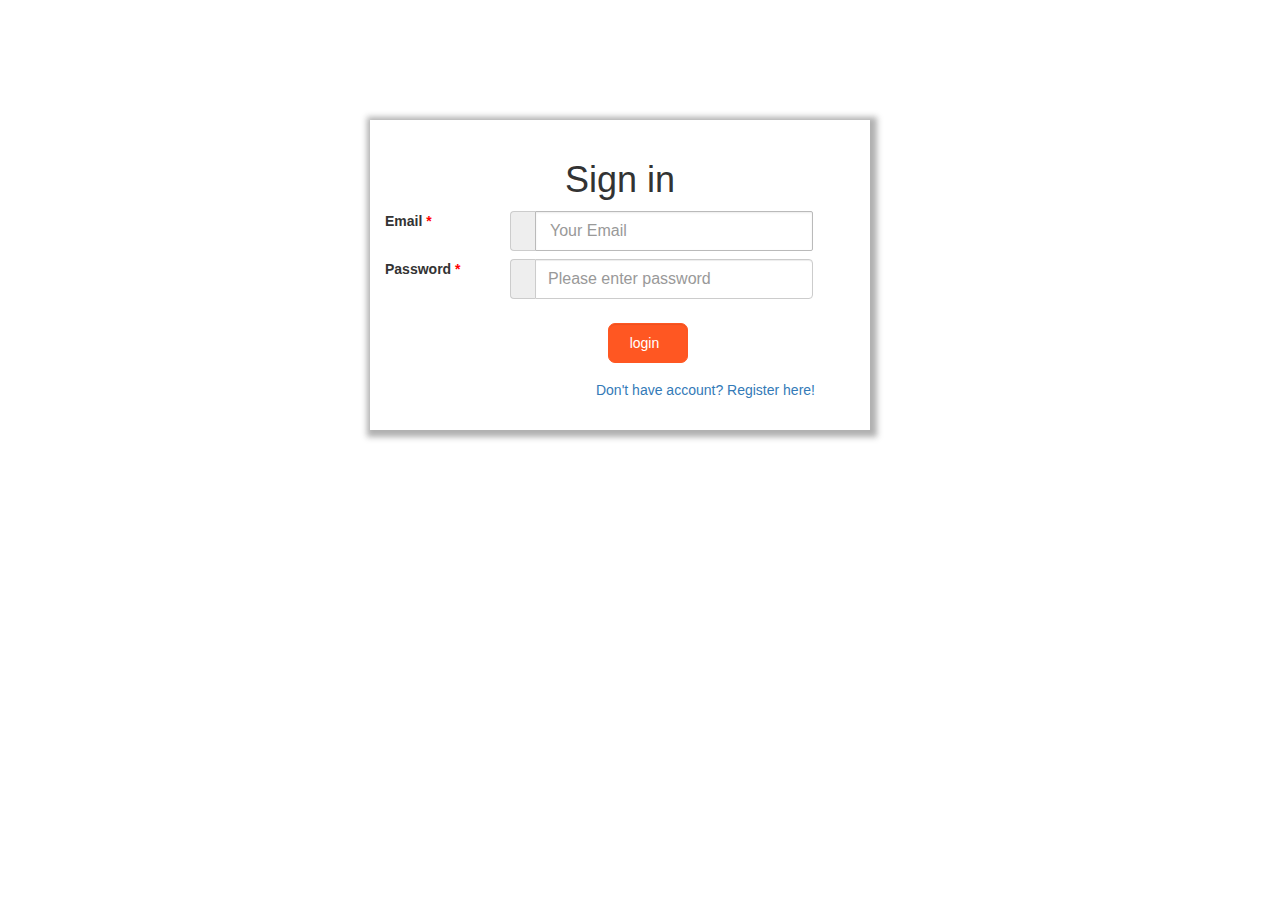
<file: index.html>
<!DOCTYPE html>
<html lang="en">
 <head> 
    <title>Login page</title>  
    <link rel="stylesheet" href="https://maxcdn.bootstrapcdn.com/bootstrap/3.3.7/css/bootstrap.min.css">
    <script src="https://ajax.googleapis.com/ajax/libs/jquery/3.3.1/jquery.min.js"></script>
    <script src="https://maxcdn.bootstrapcdn.com/bootstrap/3.3.7/js/bootstrap.min.js"></script>
    <link rel="stylesheet" href="https://use.fontawesome.com/releases/v5.5.0/css/all.css" integrity="sha384-B4dIYHKNBt8Bc12p+WXckhzcICo0wtJAoU8YZTY5qE0Id1GSseTk6S+L3BlXeVIU" crossorigin="anonymous">
    <link rel="stylesheet" href="css/style.css" type="text/css" />
    <script type="text/javascript" src="js/login.js"></script>
 </head>
 <body>
 
    <div class="content">
        <div class="container register-page">
            <div class="padding-class">
           
                <div class="row main">
                    <form id="formname" class="regi_form" method="post" name="formname" role="form">
                        <div class="main-register main-center">
                            <div class="main-heading">
                            	<h1>Sign in</h1>
                            </div>
                            <div class="col-sm-12 col-md-12">
                                  <div class="errors">
                                    <div class="alert alert-success alert-dismissable" role="alert" id="message">
                                        <button type="button" class="close" data-dismiss="alert" aria-label="close"><span aria-hidden="true">&times;</span></button>
                                        <strong id="message_type"></strong>
                                    </div>
                                  </div>
                            </div>
                            <div class="form-group">
                                <label for="form_mail" class="col-md-3 control-label">Email <font color="red">*</font></label>
                                <div class="col-md-8">
                                    <div class="input-group">
                                       <span class="input-group-addon"><i class="fas fa-envelope"></i></span>
                                        <input type="email" id="form_mail" class="form-control" name="email" placeholder="Your Email" pattern="^\w+([\.-]?\w+)*@\w+([\.-]?\w+)*(\.\w{2,3})+$" required />
                                    </div>
                                </div>
                            </div>
                            <div class="form-group">
                                    <label for="form_phone" class="col-sm-3 control-label">Password <font color="red">*</font></label>
                                    <div class="col-md-8">
                                        <div class="input-group">
                                           <span class="input-group-addon"><i class="fas fa-key"></i></span>
                                           <input type="password" id="form_password" class="form-control" name="password" placeholder="Please enter password" required="required" required />
                                        </div>
                                    </div>
                            </div>
                            <div class="form-group">
                                <div class="col-sm-5 col-sm-offset-3">
                                    <button type="submit" name="btn-signup" id="log-me" class="form-control btn btn-primary btn-block register-button">login&nbsp;&nbsp; <i class="fa fa-paper-plane" aria-hidden="true"></i></button>
                                </div>
                            </div>
                            <div class="register_link">
                            	<a href="register.html" target="_blank">Don't have account? Register here!</a>
                            </div>
                        </div>
                    </form> 
                </div>
            </div>   
        </div>
    </div>
</body>
</html>
</file>
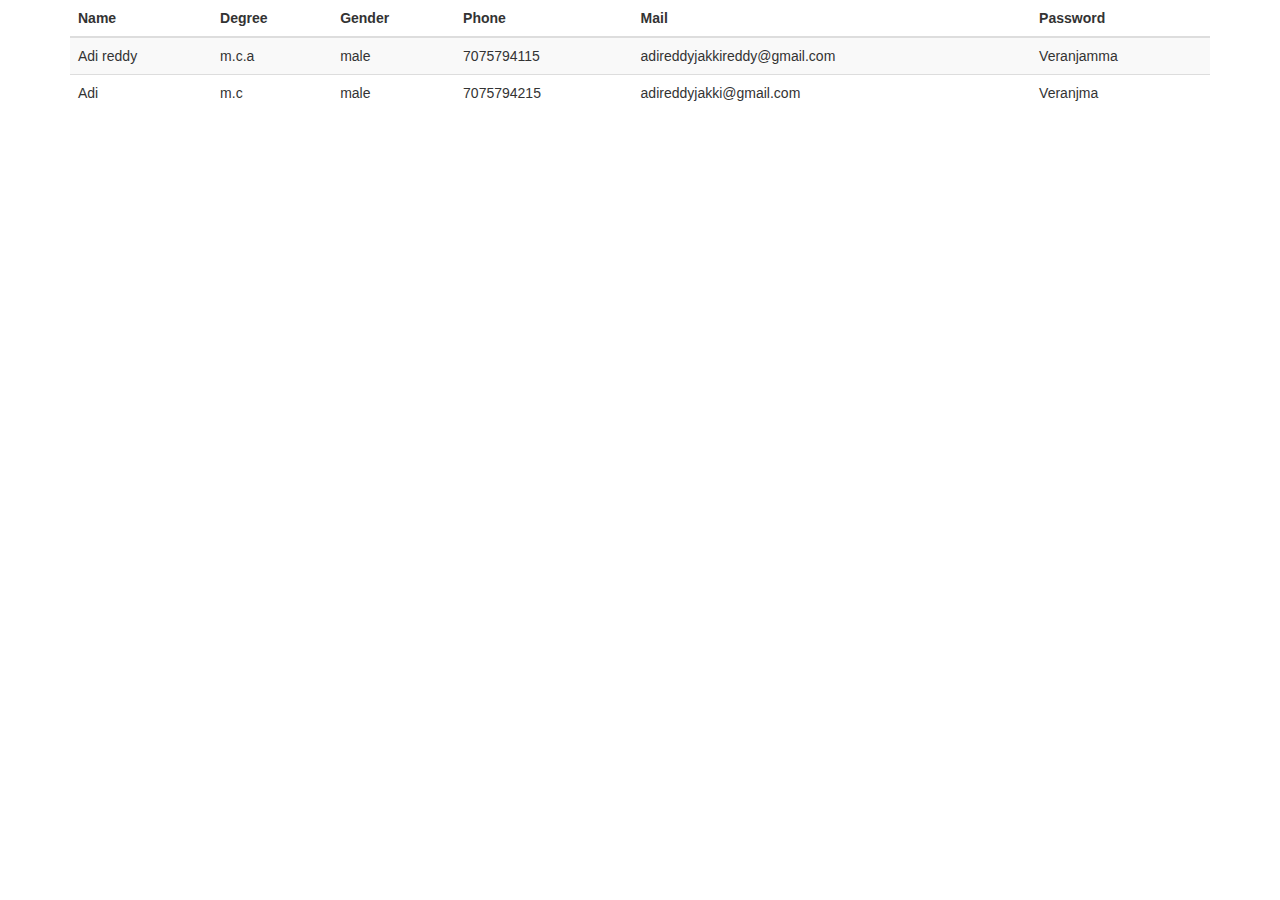
<file: final.html>
<!DOCTYPE html>
<html lang="en">
 <head>
    <title>JSON response page</title>

 <link rel="stylesheet" href="https://maxcdn.bootstrapcdn.com/bootstrap/3.3.7/css/bootstrap.min.css">
  <script src="https://code.jquery.com/jquery-1.11.3.js" crossorigin="anonymous"></script>
  <script src="https://maxcdn.bootstrapcdn.com/bootstrap/3.3.7/js/bootstrap.min.js"></script>
  <script type="text/javascript" src="js/script1.js"></script>
 </head>
<body>
	<div class="container">
        <table class="table table-borderd table-striped table-hover">
          <thead>
          <tr>
            <th>Name</th>
            <th>Degree</th>
            <th>Gender</th>
            <th>Phone</th>
            <th>Mail</th>
            <th>Password</th>
          </tr>
          </thead>
          <tbody></tbody>
        </table>
       </div>
</body>
</html>
</file>
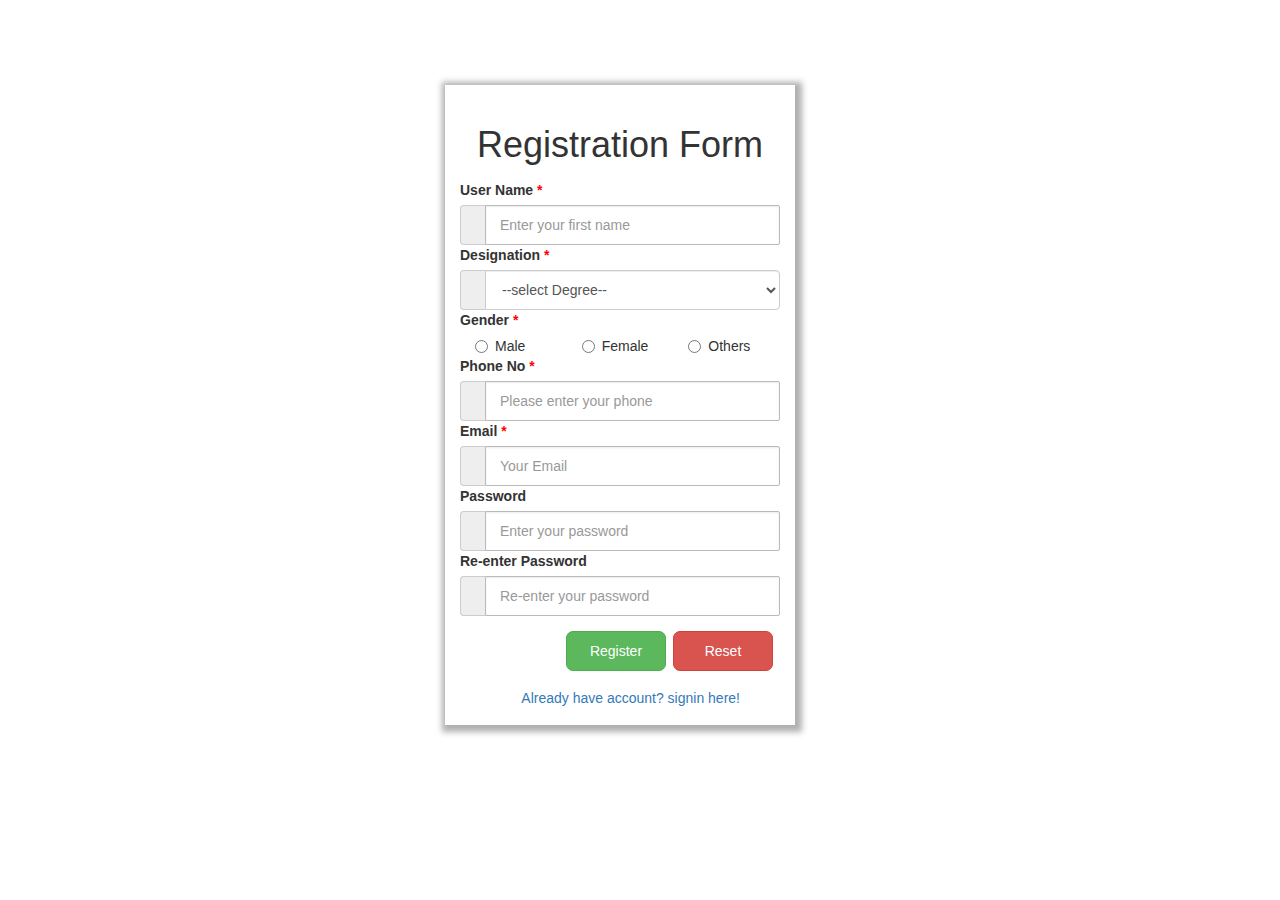
<file: register.html>
<!DOCTYPE html>
<html lang="en">
 <head>
    <title>Register-page</title>

 <link rel="stylesheet" href="https://maxcdn.bootstrapcdn.com/bootstrap/3.3.7/css/bootstrap.min.css">
  <script src="https://code.jquery.com/jquery-1.11.3.js" crossorigin="anonymous"></script>
  <script src="https://maxcdn.bootstrapcdn.com/bootstrap/3.3.7/js/bootstrap.min.js"></script>
  <link rel="stylesheet" href="https://use.fontawesome.com/releases/v5.5.0/css/all.css" integrity="sha384-B4dIYHKNBt8Bc12p+WXckhzcICo0wtJAoU8YZTY5qE0Id1GSseTk6S+L3BlXeVIU" crossorigin="anonymous">
  <script type="text/javascript" src="js/script.js"></script>
 <link rel="stylesheet" href="css/style1.css" type="text/css" />
 </head>
 <body>
 
  <div class="content">
    <div class="container register-page">
      <div class="padding-class">
        <div class="row main">
          <form id="register_form" class="regi_form" method="post" name="formname" role="form">     
            <center><h1>Registration Form</h1></center>
             <div class="col-sm-12 col-md-12">
              <div class="errors">
                <div class="alert alert-success alert-dismissable" role="alert" id="message">
                    <button type="button" class="close" data-dismiss="alert" aria-label="close"><span aria-hidden="true">&times;</span></button>
                    <strong id="message_type"></strong>
                </div>
              </div>
        </div>
            <div class="main-register main-center">
              <div class="form-group">
                <label for="first_name" class="col-sm-6 control-label">User Name <font color="red">*</font></label>
                <div class="col-sm-12">
                  <div class="input-group">
                    <span class="input-group-addon"><i class="fas fa-user"></i></span>           
                    <input type="text" id="first_name" class="form-control" name="name" placeholder="Enter your first name" required />
                  </div>
                </div>
              </div>
              <div class="form-group">
                  <label for="form_phone" class="col-sm-6 control-label">Designation <font color="red">*</font></label>
                  <div class="col-sm-12">
                    <div class="input-group">
                      <span class="input-group-addon"><i class="fas fa-user-graduate"></i></span>
                          <select name="degree" id="degree" class="form-control" required>
                              <option value="" selected="selected">--select Degree--</option>
                              <option value="mca">MCA</option>
                              <option value="be/btech">BE/ B.TECH</option>
                              <option value="b.a">B.A</option>
                              <option value="b.com">B.COM</option>
                              <option value="b.sc">B.Sc</option>
                              <option value="b.ed">B.Ed</option>
                              <option value="m.e/m.tech">M.E/M.TECH</option>
                              <option value="m.b.b.s">M.B.B.S</option>
                              <option value="IAS">IAS</option>
                              <option value="phd">PHD</option>
                          </select>
                    </div>        
              	  </div>
              </div>
              <div class="form-group">
                  <label class="col-sm-6 control-label">Gender <font color="red">*</font></label>
                  <div class="col-sm-12">
                      <div class="row-inline">                
                          <div class="col-sm-4">
                              <label class="radio-inline">
                                  <input type="radio" name="gender" id="maleRadio" value="Male" selected="selected">Male
                              </label>
                          </div>
                          <div class="col-sm-4">
                              <label class="radio-inline">
                                <input type="radio" name="gender" id="femaleRadio" value="Female">Female
                              </label>
                          </div>
                          <div class="col-sm-4">
                              <label class="radio-inline">
                                <input type="radio" name="gender" id="otherRadio" value="Others">Others
                              </label>
                          </div>
                      </div>
                  </div>
              </div>
              <div class="form-group">
                  <label for="form_phone" class="col-sm-6 control-label">Phone No <font color="red">*</font></label>
                  <div class="col-sm-12">
                    <div class="input-group">
                      <span class="input-group-addon"><i class="fas fa-mobile"></i></span>
                      <input type="tel" id="form_phone" class="form-control" name="phone" placeholder="Please enter your phone" required="required" pattern="[6-9]{1}[0-9]{9}" required />
                    </div>
                  </div>
              </div>
              <div class="form-group">
                  <label for="form_mail" class="col-md-6 control-label">Email <font color="red">*</font></label>
                  <div class="col-sm-12">
                      <div class="input-group">
                        <span class="input-group-addon"><i class="fa fa-envelope" aria-hidden="true"></i></span>
                        <input type="email" id="form_mail" class="form-control" name="email" placeholder="Your Email" pattern="^\w+([\.-]?\w+)*@\w+([\.-]?\w+)*(\.\w{2,3})+$" required />
                      </div>
                  </div>
              </div>
              <div class="form-group">
                 <label for="form_aadhar" class="col-sm-6 control-label">Password</label>
                 <div class="col-sm-12">
                 	<div class="input-group">
                 		<span class="input-group-addon"><i class="fas fa-key"></i></span>
                 		<input type="password" id="form_pass" class="form-control" maxLength="20" name="password" placeholder="Enter your password" required>
                 	</div>
                 </div>
              </div>           
              <div class="form-group">
                <label for="form_aadhar" class="col-sm-6 control-label">Re-enter Password</label>
                <div class="col-sm-12">
                  <div class="input-group">
                    <span class="input-group-addon"><i class="fas fa-key"></i></span>                    
                    <input type="password" id="form_re_pass" class="form-control" maxLength="20" name="re_password" placeholder="Re-enter your password" required>
                  </div>
                  <span class="alert_message"></span>
                </div>
              </div>
              <div class="form-group">
                  <div class="col-md-9 col-sm-offset-3">
                    <ul class="list-unstyled list-block">
                      <li><button type="button" class="btn btn-danger register-reset-button">Reset</button></li>
                      <li><button type="submit" id="student_register" name="btn-signup" class="btn btn-success btn-block register-button">Register <i class="fa fa-paper-plane" aria-hidden="true"></i></button></li>
                    </ul>
                  </div>
              </div>
              <div class="register_link">
                <a href="index.html" target="_blank">Already have account? signin here!</a>
              </div>
            </div>
          </form> 
        </div>
       
      </div>   
    </div>
  </div>
  <script>
  
  </script>
</body>
</html>
</file>
<file: css/style.css>
body, html{
	height: 100%;
    background-color: #fff;
}
.main-heading h1{
  text-align: center;
}
div.register-page{
  padding-right: 80px;
    padding-left: 40px;
}
div.padding-class{
   padding-top: 15px;
}
div.main{
  margin-top: 10% !important;
  margin: 0 auto;
  max-width: 500px;
  height: 310px;
  margin-bottom: 30px;
  padding-top: 20px;
  background-color:rgba(255, 255, 255,1) !important;
    border: 1px;
    -webkit-box-shadow: 2px 2px 6px 5px #1e1d1d59;
    -moz-box-shadow: 2px 2px 6px 5px #1e1d1d59;
     box-shadow: 2px 2px 6px 5px #1e1d1d59;
}
input,input::-webkit-input-placeholder{
	font-size: 16px;
	padding-top: 3px;
}
 	
form.regi_form input[type="text"],
form.regi_form input[type="email"],
form.regi_form input[type="tel"],
form.regi_form textarea {
    background-color: rgb(255,255,255);
    border: 1px solid rgb( 186, 186, 186 );
    border-radius: 2px;
    -webkit-box-shadow: inset 0 1px 2px rgba(0, 0, 0, 0.08);
    -moz-box-shadow: inset 0 1px 2px rgba(0, 0, 0, 0.08);
      box-shadow: inset 0 1px 2px rgba(0, 0, 0, 0.08);
    display: block;
    font-size: 14px;
    text-shadow: 0 1px 1px rgba(255, 255, 255, 1);         
    -webkit-transition: all 0.1s linear;
    -moz-transition: all 0.1s linear;
    -o-transition: all 0.1s linear;
      transition: all 0.1s linear;
}
form.regi_form input[type="text"]:focus,
form.regi_form input[type="email"]:focus,
form.regi_form input[type="tel"]:focus,
form.regi_form textarea:focus,
form.regi_form select:focus,
{ 
  border-color: #4195fc;
  -webkit-box-shadow: inset 0 1px 2px rgba(0, 0, 0, 0.1), 0 0 8px #4195fc;
  -moz-box-shadow: inset 0 1px 2px rgba(0, 0, 0, 0.1), 0 0 8px #4195fc;
  box-shadow: inset 0 1px 2px rgba(0, 0, 0, 0.1), 0 0 8px #4195fc;
  color: rgb(0,0,0);
}
    
form.regi_form input[type="email"]:invalid:focus,
form.regi_form input[type="password"]:invalid:focus{ 
    border-color: rgb(248,66,66);
    -webkit-box-shadow: inset 0 1px 2px rgba(0, 0, 0, 0.1), 0 0 8px rgb(248,66,66);
    -moz-box-shadow: inset 0 1px 2px rgba(0, 0, 0, 0.1), 0 0 8px rgb(248,66,66);
      box-shadow: inset 0 1px 2px rgba(0, 0, 0, 0.1), 0 0 8px rgb(248,66,66);
}
input[type="text"],input[type="email"],input[type="tel"]{
  font-size: 1em;
  width: 100%;
  padding: 0.8em 1em;
  outline:none;
  border: 1px solid #D6D5D5;
  color: #8B8A8A;
  -webkit-appearance: none;
}
div.input-group input[type="email"]:active,
div.input-group input[type="password"]:active,
div.input-group input[type="email"]:focus,
div.input-group input[type="password"]:focus{ 
    border-color: #4195fc;
    -webkit-box-shadow: inset 0 1px 2px rgba(0, 0, 0, 0.1), 0 0 8px #4195fc;
    -moz-box-shadow: inset 0 1px 2px rgba(0, 0, 0, 0.1), 0 0 8px #4195fc;
    box-shadow: inset 0 1px 2px rgba(0, 0, 0, 0.1), 0 0 8px #4195fc;
    color: rgb(0,0,0);
}
div.input-group input:not(:placeholder-shown):invalid  div.input-group{
  color: rgb(248,66,66);
}
   
div.input-group:focus-within i
 { 
    
    color: #4195fc;
} 
form.regi_form input[type=number]::-webkit-inner-spin-button,
form.regi_form input[type=number]::-webkit-outer-spin-button{
      -webkit-appearance: none;
      margin: 0;
}    


.register_link{
  padding-top: 17px;
    padding-left: 0px;
    float: right;
    padding-right: 55px;
}
.register_link a:active, .register_link a:hover {
  text-decoration: none !important;
  outline: none !important;
}
.form-control{
  height: 40px;
}
.form-group{
  height: 34px;
}
.register-button{
	position: relative;
	margin-top: 15px;
  height: 40px;
float: right;
	border-style: solid;
    border-color: #ff5722;
    border-radius: 7px;
    width: 80px;
    transition: all 0.7s ease-in-out;
    color: #fff;
  background-color: #ff5722;
}
</file>
<file: css/style1.css>
body, html{
  height: 100%;
  background-repeat: no-repeat;
    background-color: #fff;
    font-family: 'Oxygen', sans-serif;
}
div.register-page{
  padding-right: 80px;
    padding-left: 40px;
}
div.padding-class{
   padding-top: 15px;
}
div.main{
  margin: 0 auto;
  max-width: 350px;
  padding-top: 20px;
  margin-top: 70px;
  margin-bottom: 30px;
  background-color:rgba(255, 255, 255,1) !important;
  border: 1px;
  -webkit-box-shadow: 2px 2px 6px 5px #1e1d1d59;
  -moz-box-shadow: 2px 2px 6px 5px #1e1d1d59;
  box-shadow: 2px 2px 6px 5px #1e1d1d59;
}
.form-group{
  margin-bottom: 15px;
}
input,input::-webkit-input-placeholder{
  font-size: 14px;
  padding-top: 3px;
}  
form.regi_form input[type="text"],
form.regi_form input[type="email"],
form.regi_form input[type="tel"],
form.regi_form input[type="password"] {
    background-color: rgb(255,255,255);
    border: 1px solid rgb( 186, 186, 186 );
    border-radius: 2px;
    -webkit-box-shadow: inset 0 1px 2px rgba(0, 0, 0, 0.08);
    -moz-box-shadow: inset 0 1px 2px rgba(0, 0, 0, 0.08);
      box-shadow: inset 0 1px 2px rgba(0, 0, 0, 0.08);
    display: block;
    font-size: 14px;
    text-shadow: 0 1px 1px rgba(255, 255, 255, 1);         
    -webkit-transition: all 0.1s linear;
    -moz-transition: all 0.1s linear;
    -o-transition: all 0.1s linear;
      transition: all 0.1s linear;
}
.form-control{
  height: 40px;
}
form.regi_form input[type="text"]:focus,
form.regi_form input[type="email"]:focus,
form.regi_form input[type="tel"]:focus,
form.regi_form input[type="password"]:focus,
form.regi_form select:focus{ 
  border-color: #4195fc;
  -webkit-box-shadow: inset 0 1px 2px rgba(0, 0, 0, 0.1), 0 0 8px #4195fc;
  -moz-box-shadow: inset 0 1px 2px rgba(0, 0, 0, 0.1), 0 0 8px #4195fc;
  box-shadow: inset 0 1px 2px rgba(0, 0, 0, 0.1), 0 0 8px #4195fc;
  color: rgb(0,0,0);
}
form.regi_form input[type="text"]:invalid:focus,
form.regi_form input[type="email"]:invalid:focus,
form.regi_form input[type="tel"]:invalid:focus,
form.regi_form input[type="password"]:invalid:focus,
form.regi_form select:invalid:focus { 
  border-color: rgb(248,66,66);
  -webkit-box-shadow: inset 0 1px 2px rgba(0, 0, 0, 0.1), 0 0 8px rgb(248,66,66);
  -moz-box-shadow: inset 0 1px 2px rgba(0, 0, 0, 0.1), 0 0 8px rgb(248,66,66);
  box-shadow: inset 0 1px 2px rgba(0, 0, 0, 0.1), 0 0 8px rgb(248,66,66);
}
input[type="text"],input[type="email"],input[type="tel"], input[type="password"]{
  font-size: 1em;
  width: 100%;
  padding: 0.8em 1em;
  outline:none;
  border: 1px solid #D6D5D5;
  color: #8B8A8A;
  -webkit-appearance: none;
  font-family: 'Roboto Slab', sans-serif;
}
div.input-group input[type="text"]:active,
div.input-group input[type="email"]:active,
div.input-group input[type="tel"]:active,
div.input-group input[type="date"]:active,
div.input-group input[type="password"]:active,
div.input-group input[type="text"]:focus,
div.input-group input[type="email"]:focus,
div.input-group input[type="tel"]:focus,
div.input-group input[type="date"]:focus,
div.input-group input[type="password"]:focus{ 
  border-color: #4195fc;
  -webkit-box-shadow: inset 0 1px 2px rgba(0, 0, 0, 0.1), 0 0 8px #4195fc;
  -moz-box-shadow: inset 0 1px 2px rgba(0, 0, 0, 0.1), 0 0 8px #4195fc;
  box-shadow: inset 0 1px 2px rgba(0, 0, 0, 0.1), 0 0 8px #4195fc;
  color: rgb(0,0,0);
}
div.input-group:focus-within i{  
    color: #4195fc;
} 
     
form.regi_form input[type=number]::-webkit-inner-spin-button,
form.regi_form input[type=number]::-webkit-outer-spin-button{
      -webkit-appearance: none;
      margin: 0;
}  
.register-button,.register-reset-button{
  position: relative;
  margin-top: 15px;
  height: 40px;
float: right;
  border-style: solid;
  margin-right: 7px;
    border-radius: 7px;
    width: 100px;
    transition: all 0.7s ease-in-out;
    color: #fff;
  outline: none !important;
}
.register-reset-button{

}
.register_link{
  padding-top: 17px;
    padding-left: 0px;
    float: right;
    padding-right: 55px;
    padding-bottom: 17px;
    outline: none !important;

}
.register_link a:active, .register_link a:hover {
  text-decoration: none !important;
  outline: none !important;
}
</file>
